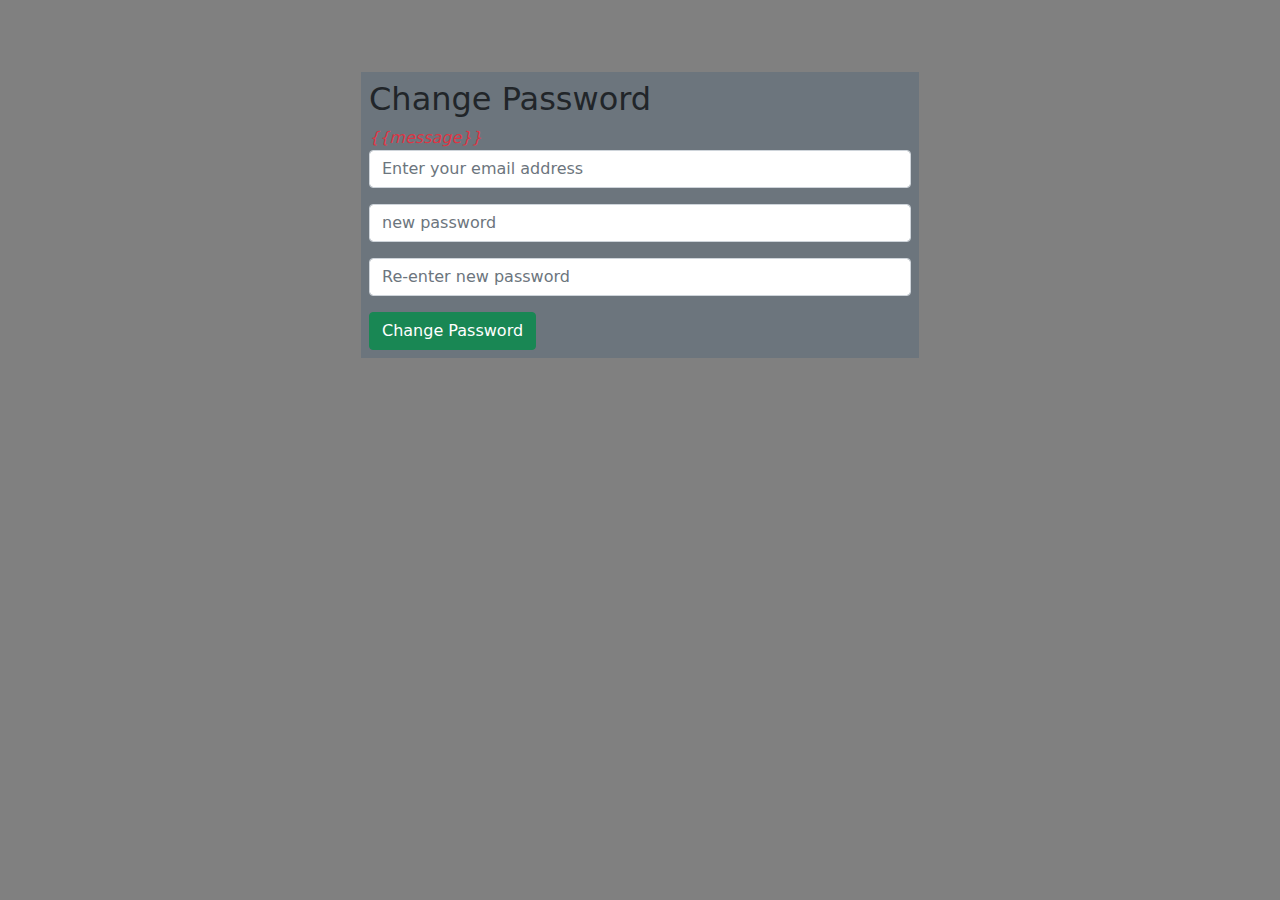
<file: templates/change_password.html>
<html lang="en">
<head>
    <meta charset="UTF-8">
    <meta http-equiv="X-UA-Compatible" content="IE=edge">
    <meta name="viewport" content="width=device-width, initial-scale=1.0">
    <title>Password</title>
    <link rel="stylesheet" href="../static/css/bootstrap.css">
    <script src="../static/js/bootstrap.js"></script>
</head>
<body style="background-color: gray;">
    <div class="container">
        <br><br><br>
    <form action="/change_password" method="post" class="w-50 mx-auto bg-secondary p-2" >
        
        <h2>Change Password</h2>
        <i class="text-danger" >{{message}}</i>
        <input type="text" name="email" placeholder="Enter your email address" class="form-control mb-3">
        <input type="password" name="password" placeholder="new password" class="form-control mb-3">
        <input type="password" name="confirm" placeholder="Re-enter new password" class="form-control mb-3">
        <button type="submit" class="btn btn-success">Change Password</button>
    </form>
    </div>
    
</body>
</html>
</file>
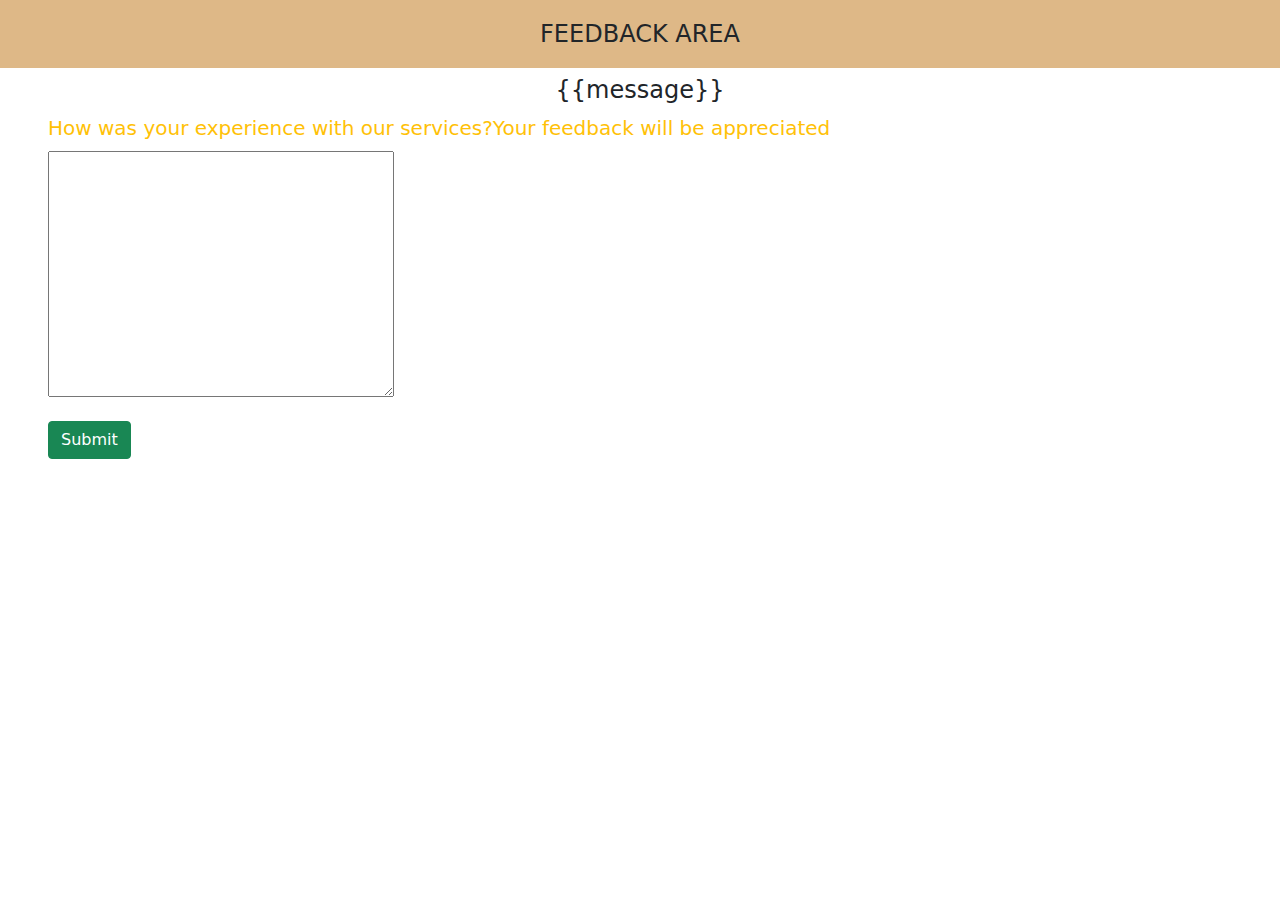
<file: templates/feedback.html>
<html lang="en">
<head>
    <meta charset="UTF-8">
    <meta http-equiv="X-UA-Compatible" content="IE=edge">
    <meta name="viewport" content="width=device-width, initial-scale=1.0">
    <title>Feedback</title>
    <link rel="stylesheet" href="../static/css/bootstrap.css">
    <script src="../static/js/bootstrap.js"></script>
   
</head>
<body>
    <form action="/feedback" method="POST" class="form mx-auto">
        <fieldset >
            
            <legend class="text-center p-3 " style="background-color: burlywood;">FEEDBACK AREA</legend>
            <h4 class="text-center">{{message}}</h4>
            <label for="" class="text-warning form-label ms-5" style="font-size:20px ;">How was your experience with our services?Your feedback will be appreciated</label><br>
            <textarea name="feedback_desc" id="" cols="40" rows="10" class="ms-5"></textarea><br><br>

            <button class="btn btn-success ms-5  " value='feedback'>Submit</button>
           
            

        </fieldset>
    </form>
</body>
</html>
</file>
